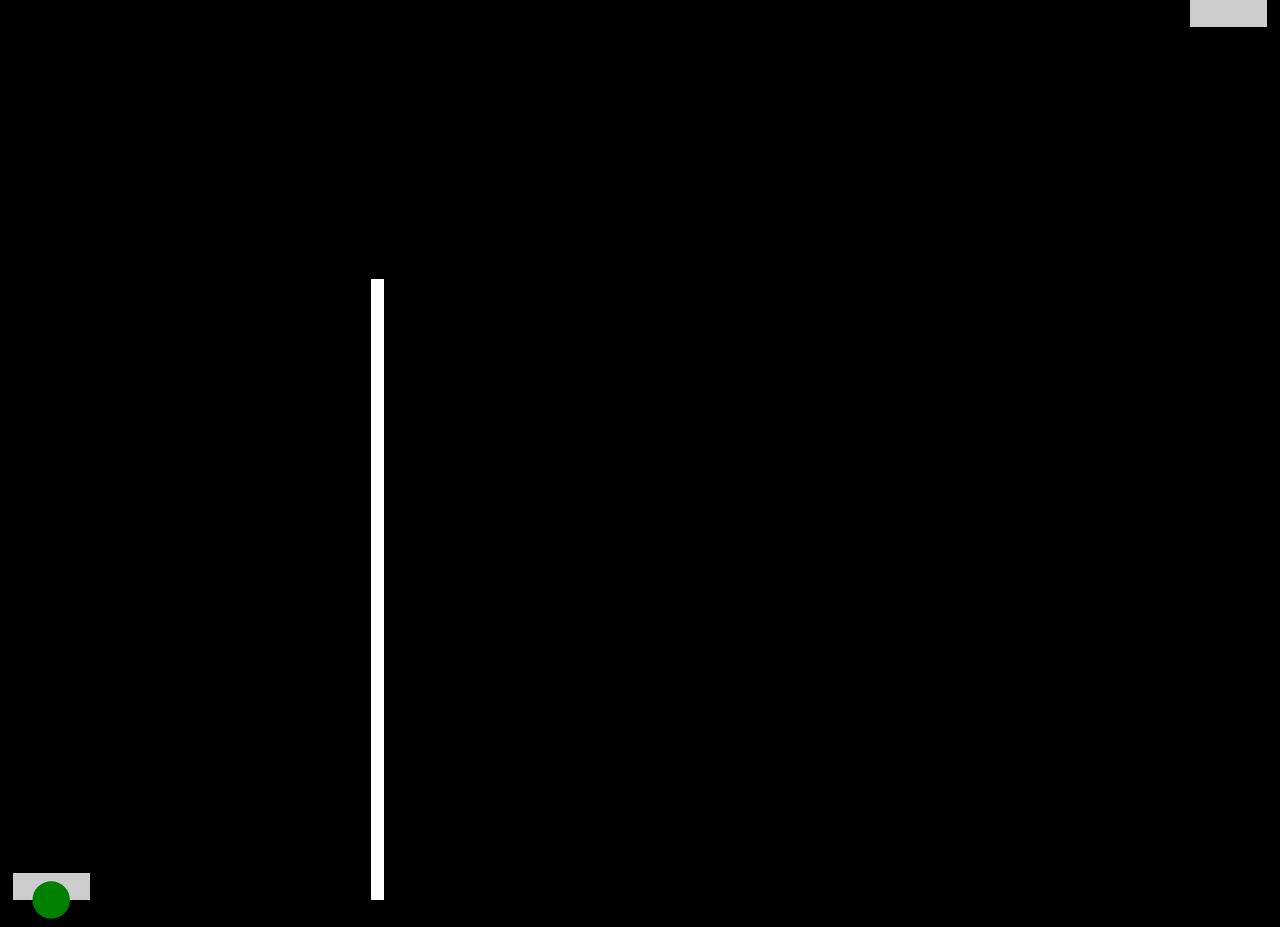
<file: index.html>
<html>
<head>
  <title>JS 13k game</title>
  <link rel="stylesheet" type="text/css" href="styles.css">
</head>
<body>
  <div class="container" id="container">

    <svg class="passage" id="entrance"></svg>
    <svg class="passage" id="exit"></svg>

    <svg class="character" id="char01">
      <circle cx="50%" cy="50%" r="40%" fill="green" />
    </svg>

  </div>
</body>
<script type="text/javascript" src="globals.js"></script>
<script type="text/javascript" src="interactions.js"></script>
<script type="text/javascript" src="animations.js"></script>
<script type="text/javascript" src="level.js"></script>
<script type="text/javascript" src="movements.js"></script>
<script type="text/javascript" src="game.js"></script>
</html>
</file>
<file: styles.css>
body {
  border: 0;
  height: 0;
  background-color: #000;
  text-align: center;
  vertical-align: middle;
  overflow: hidden;
}

.container {
  width: 100%;
  height: 100%;
}

.character {
  position: absolute;
  background-color: transparent;
}

.passage {
  width: 6%;
  height: 3%;
  background-color: #ccc;
  position: absolute;
}

.wall {
  background-color: #fff;
  position: absolute;
}

.enemy {
  position: absolute;
  background-color: red;
}
</file>
